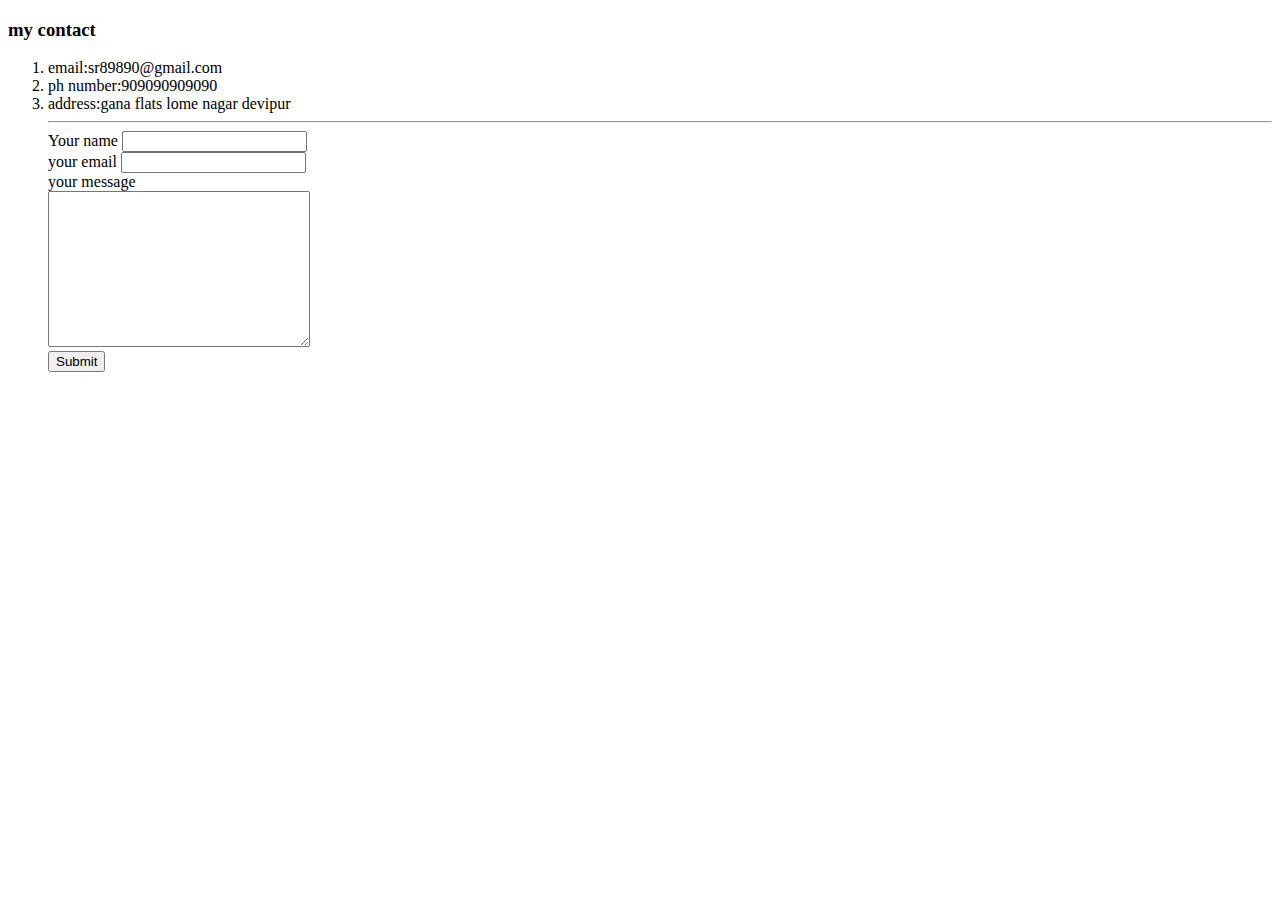
<file: my contact.html>
<!DOCTYPE html>
<html lang="en" dir="ltr">

<head>
  <meta charset="utf-8">
  <title></title>
</head>

<body>
  <h3>my contact</h3>
  <ol>
    <li>email:sr89890@gmail.com</li>
    <li>ph number:909090909090</li>
    <li>address:gana flats lome nagar devipur</li>
    <hr>
    <form class="" action="mailto:rathinamsrinithi1@gmail.com" method="post" enctype="text/plain">
      <label>Your name</label>
      <input type="text" name="your name" value=""><br>

      <label>your email</label>
      <input type="email" name="your email" value=""><br>
      <label>your message</label><br>
      <textarea name="your message" rows="10" cols="30"></textarea><br>

      <input type="submit" name="">
    </form>


  </ol>
</body>

</html>
</file>
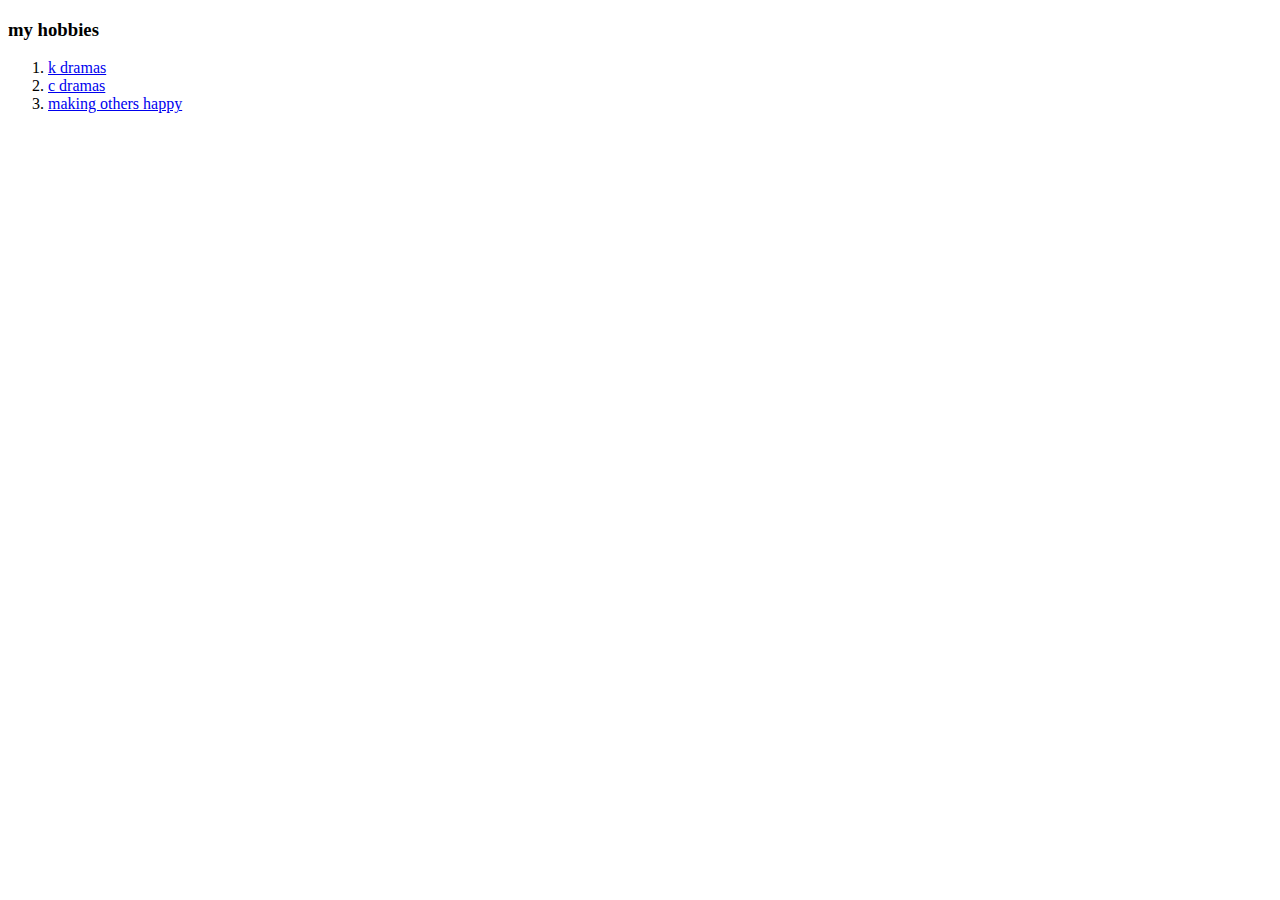
<file: my hobbies.html>
<!DOCTYPE html>
<html lang="en" dir="ltr">
  <head>
    <meta charset="utf-8">
    <title></title>
  </head>
  <body>
    <h3>my hobbies</h3>
    <ol>
      <li><a href="https://asianwiki.com/Tomorrow_%28Korean_Drama%29">k dramas</a></li>
      <li><a href="https://www.youtube.com/watch?v=Yur6gdCDLs8">c dramas</a></li>
      <li><a href="https://zenhabits.net/ways-to-make-someone-happy-today/">making others happy</a></li>
    </ol>

  </body>
</html>
</file>
